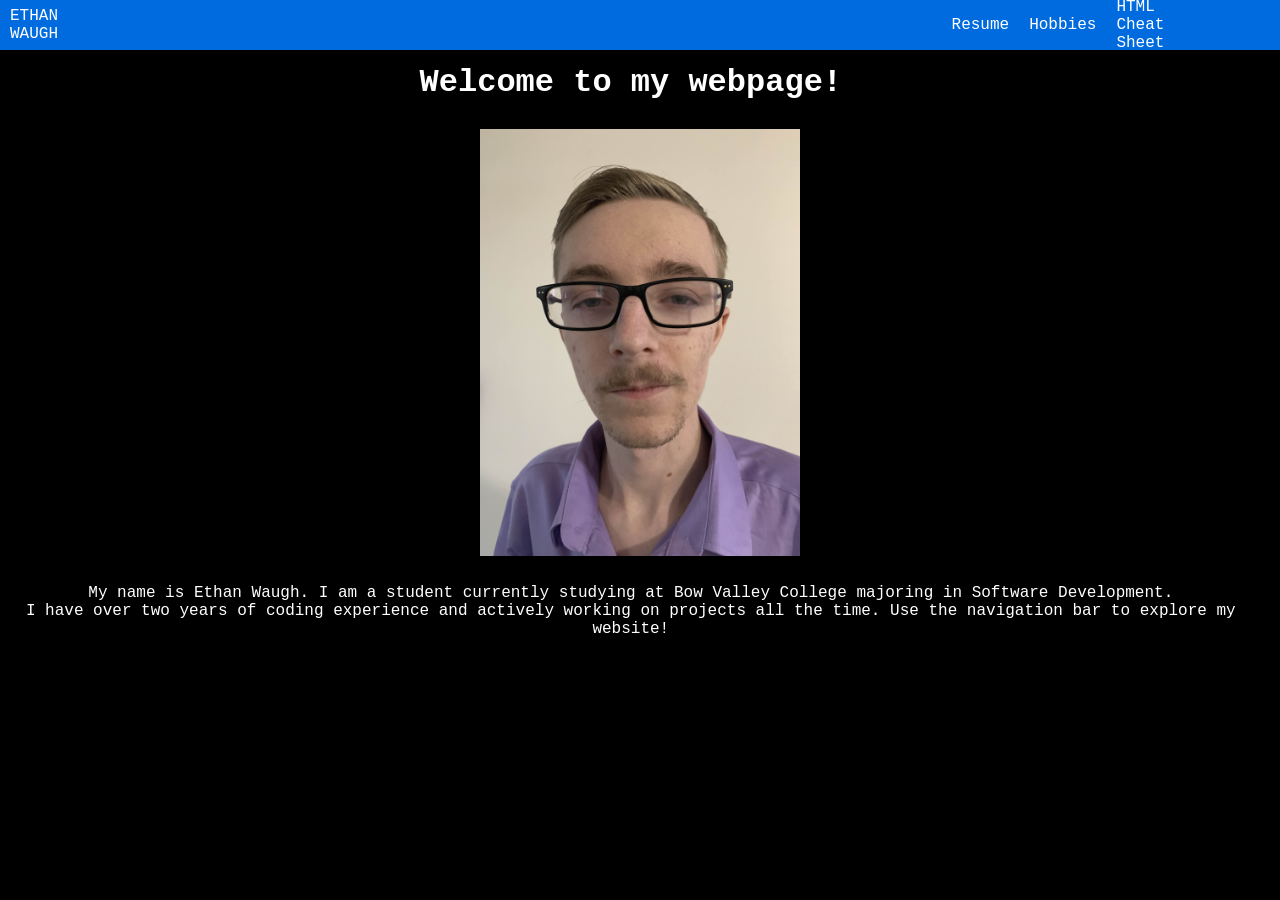
<file: index.html>
<!DOCTYPE html>
<html lang="en">
<head>
    <meta charset="UTF-8">
    <meta name="viewport" content="width=device-width, initial-scale=1.0">
    <title>Ethan Waugh's Website</title>
    <link rel="stylesheet" href="home_style.css">
</head>
<body>
    <nav>
        <ul>
            <li><a href="index.html" class="button">ETHAN WAUGH</a></li>
            <li><a href="resume.html" class="button">Resume</a></li>
            <li><a href="hobbies.html" class="button">Hobbies</a></li>
            <li><a href="html_cheat_sheet.html" class="button">HTML Cheat Sheet</a></li>
        </ul>
    </nav>
    <br><br><br>
    <div>
        <h1>Welcome to my webpage!</h1><br>
        <img src="images/my_face.jpg"><br>
        <p>My name is Ethan Waugh. I am a student currently studying at Bow Valley College majoring in Software Development. <br>
        I have over two years of coding experience and actively working on projects all the time. Use the navigation bar to explore my website!</p>
    </div>
</body>
</html>
</file>
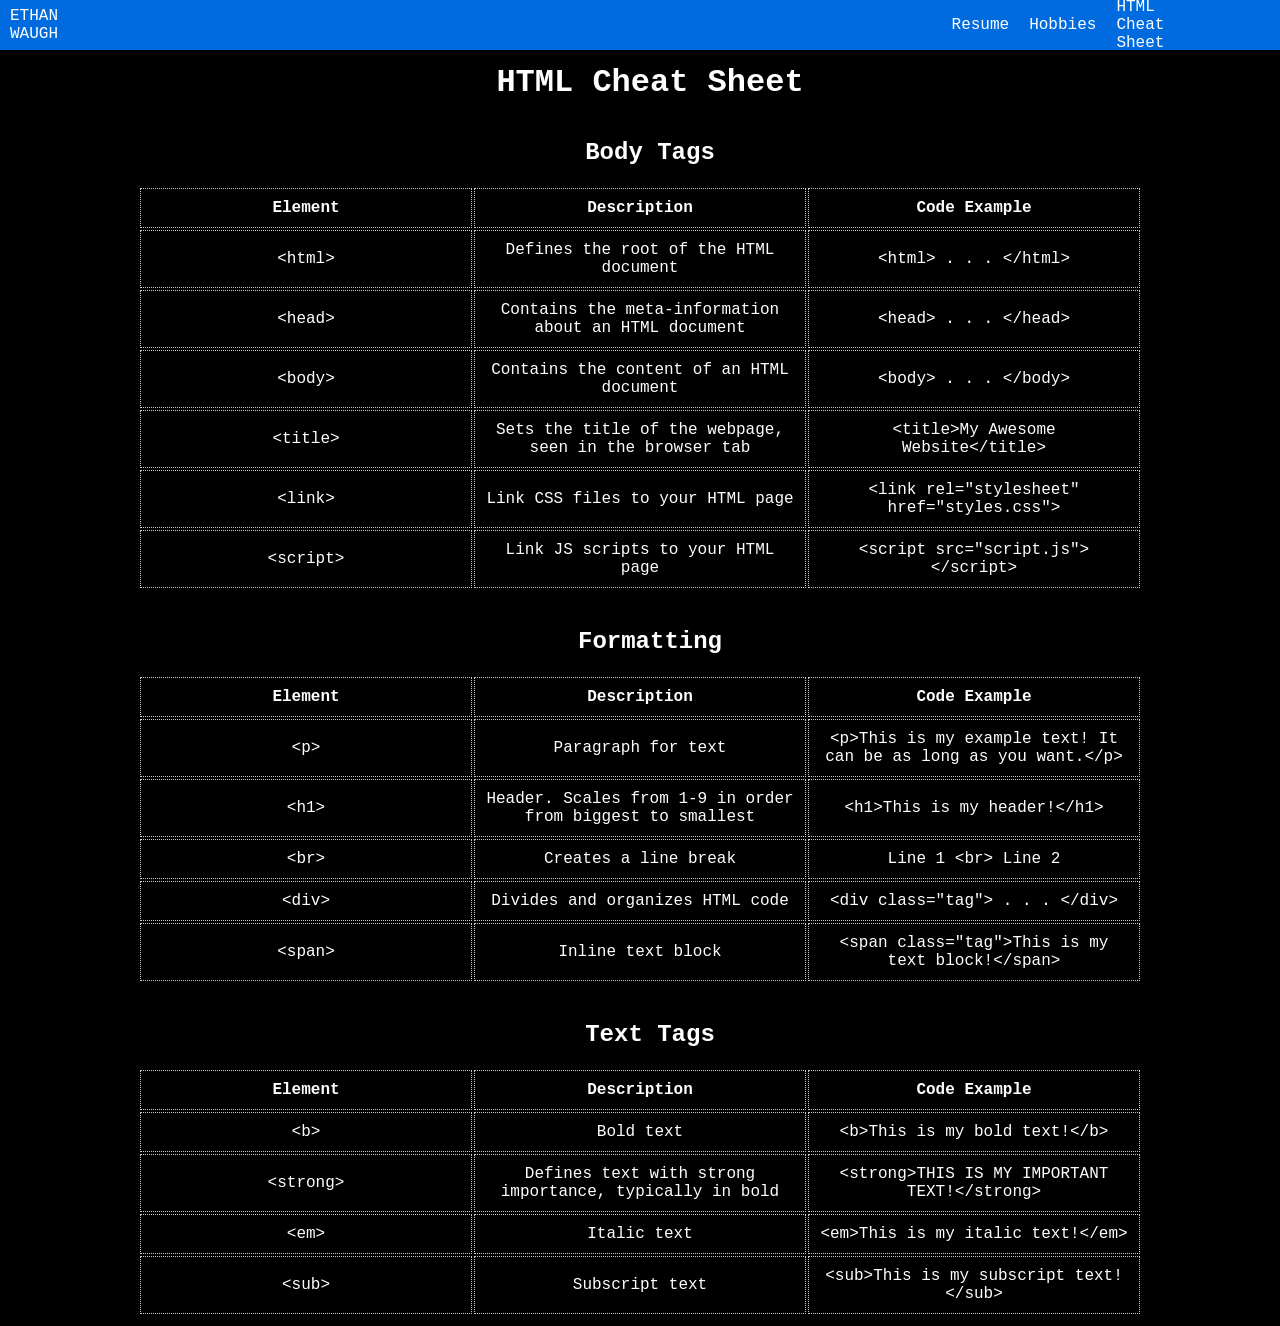
<file: html_cheat_sheet.html>
<!DOCTYPE html>
<html lang="en">
<head>
    <meta charset="UTF-8">
    <meta name="viewport" content="width=device-width, initial-scale=1.0">
    <title>Ethan Waugh's Website</title>
    <link rel="stylesheet" href="html_cheat_sheet.css">
</head>
<body>
    <nav>
        <ul>
            <li><a href="index.html" class="button">ETHAN WAUGH</a></li>
            <li><a href="resume.html" class="button">Resume</a></li>
            <li><a href="hobbies.html" class="button">Hobbies</a></li>
            <li><a href="#" class="button">HTML Cheat Sheet</a></li>
        </ul>
    </nav>
    <br><br><br>
    <div>
        <h1>HTML Cheat Sheet</h1><br>

        <h2>Body Tags</h2>
        <table>
            <tbody>
                <tr>
                    <th id="element">Element</th>
                    <th id="description">Description</th>
                    <th id="example">Code Example</th>
                </tr>
                <tr>
                    <td>&#60;html&#62;</td>
                    <td>Defines the root of the HTML document</td>
                    <td>&#60;html&#62; . . . &#60;/html&#62;</td>
                </tr>
                <tr>
                    <td>&#60;head&#62;</td>
                    <td>Contains the meta-information about an HTML document</td>
                    <td>&#60;head&#62; . . . &#60;/head&#62;</td>
                </tr>
                <tr>
                    <td>&#60;body&#62;</td>
                    <td>Contains the content of an HTML document</td>
                    <td>&#60;body&#62; . . . &#60;/body&#62;</td>
                </tr>
                <tr>
                    <td>&#60;title&#62;</td>
                    <td>Sets the title of the webpage, seen in the browser tab</td>
                    <td>&#60;title&#62;My Awesome Website&#60;/title&#62;</td>
                </tr>
                <tr>
                    <td>&#60;link&#62;</td>
                    <td>Link CSS files to your HTML page</td>
                    <td>&#60;link rel="stylesheet" href="styles.css"&#62;</td>
                </tr>
                <tr>
                    <td>&#60;script&#62;</td>
                    <td>Link JS scripts to your HTML page</td>
                    <td>&#60;script src="script.js"&#62;&#60;/script&#62;</td>
                </tr>
            </tbody>
        </table>
        <br>
        <h2>Formatting</h2>
        <table>
            <tbody>
                <tr>
                    <th id="element">Element</th>
                    <th id="description">Description</th>
                    <th id="example">Code Example</th>
                </tr>
                <tr>
                    <td>&#60;p&#62;</td>
                    <td>Paragraph for text</td>
                    <td>&#60;p&#62;This is my example text! It can be as long as you want.&#60;/p&#62;</td>
                </tr>
                <tr>
                    <td>&#60;h1&#62;</td>
                    <td>Header. Scales from 1-9 in order from biggest to smallest</td>
                    <td>&#60;h1&#62;This is my header!&#60;/h1&#62;</td>
                </tr>
                <tr>
                    <td>&#60;br&#62;</td>
                    <td>Creates a line break</td>
                    <td>Line 1 &#60;br&#62; Line 2</td>
                </tr>
                <tr>
                    <td>&#60;div&#62;</td>
                    <td>Divides and organizes HTML code</td>
                    <td>&#60;div class="tag"&#62; . . . &#60;/div&#62;</td>
                </tr>
                <tr>
                    <td>&#60;span&#62;</td>
                    <td>Inline text block</td>
                    <td>&#60;span class="tag"&#62;This is my text block!&#60;/span&#62;</td>
                </tr>
            </tbody>
        </table>
        <br>
        <h2>Text Tags</h2>
        <table>
            <tbody>
                <tr>
                    <th id="element">Element</th>
                    <th id="description">Description</th>
                    <th id="example">Code Example</th>
                </tr>
                <tr>
                    <td>&#60;b&#62;</td>
                    <td>Bold text</td>
                    <td>&#60;b&#62;This is my bold text!&#60;/b&#62;</td>
                </tr>
                <tr>
                    <td>&#60;strong&#62;</td>
                    <td>Defines text with strong importance, typically in bold</td>
                    <td>&#60;strong&#62;THIS IS MY IMPORTANT TEXT!&#60;/strong&#62;</td>
                </tr>
                <tr>
                    <td>&#60;em&#62;</td>
                    <td>Italic text</td>
                    <td>&#60;em&#62;This is my italic text!&#60;/em&#62;</td>
                </tr>
                <tr>
                    <td>&#60;sub&#62;</td>
                    <td>Subscript text</td>
                    <td>&#60;sub&#62;This is my subscript text!&#60;/sub&#62;</td>
                </tr>
            </tbody>
        </table>
    </div>
</body>
</html>
</file>
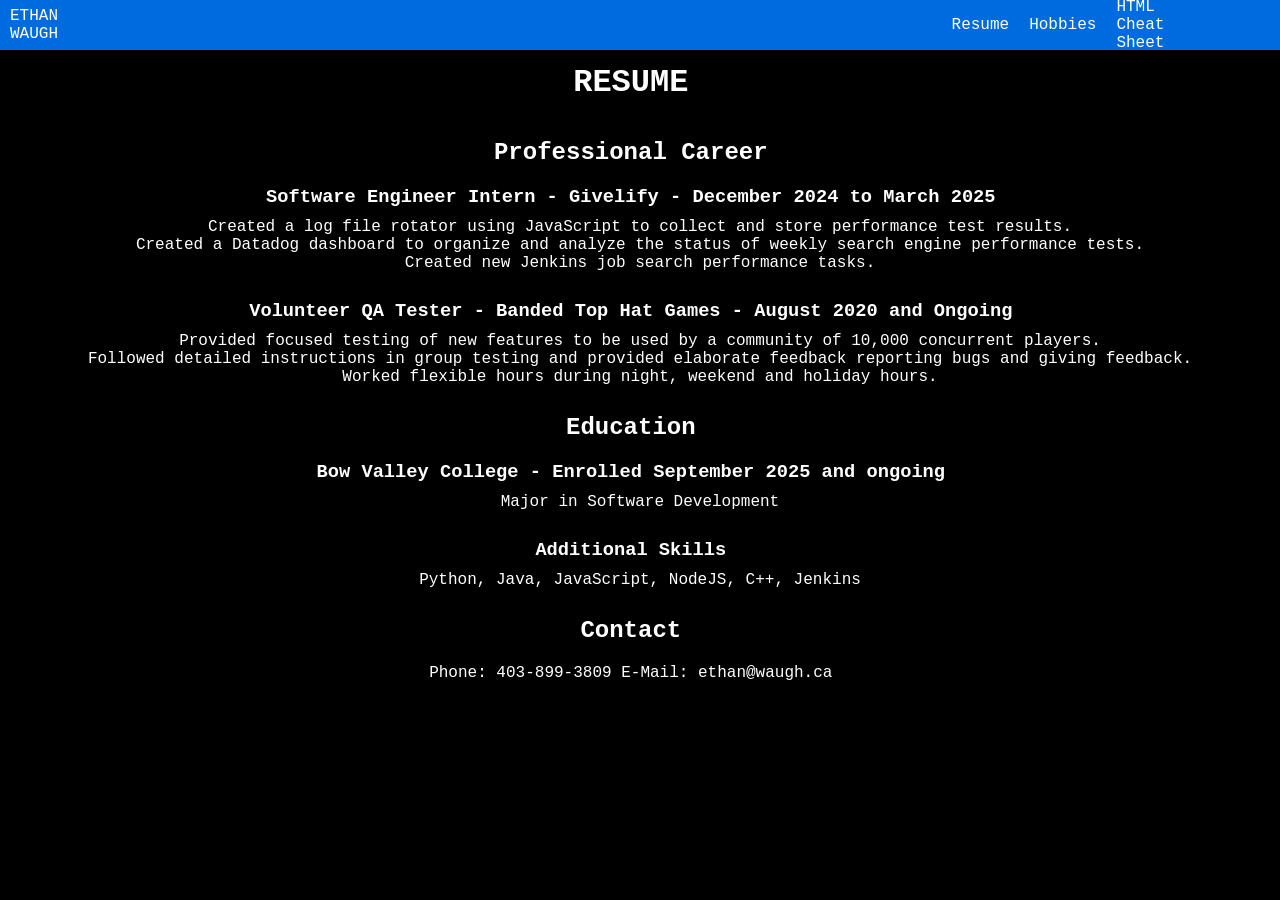
<file: resume.html>
<!DOCTYPE html>
<html lang="en">
<head>
    <meta charset="UTF-8">
    <meta name="viewport" content="width=device-width, initial-scale=1.0">
    <title>Ethan Waugh's Website</title>
    <link rel="stylesheet" href="resume_style.css">
</head>
<body>
    <nav>
        <ul>
            <li><a href="index.html" class="button">ETHAN WAUGH</a></li>
            <li><a href="resume.html" class="button">Resume</a></li>
            <li><a href="hobbies.html" class="button">Hobbies</a></li>
            <li><a href="html_cheat_sheet.html" class="button">HTML Cheat Sheet</a></li>
        </ul>
    </nav>
    <br><br><br>
    <div>
        <h1>RESUME</h1><br>
        <h2>Professional Career</h2>
        <h3>Software Engineer Intern - Givelify - December 2024 to March 2025</h3>
        <ul class="resume">
            <li>Created a log file rotator using JavaScript to collect and store performance test results.</li>
            <li>Created a Datadog dashboard to organize and analyze the status of weekly search engine performance tests.</li>
            <li>Created new Jenkins job search performance tasks.</li>
        </ul><br>
        <h3>Volunteer QA Tester - Banded Top Hat Games - August 2020 and Ongoing</h3>
        <ul class="resume">
            <li>Provided focused testing of new features to be used by a community of 10,000 concurrent players.</li>
            <li>Followed detailed instructions in group testing and provided elaborate feedback reporting bugs and giving feedback.</li>
            <li>Worked flexible hours during night, weekend and holiday hours.</li>
        </ul><br>
        <h2>Education</h2>
        <h3>Bow Valley College - Enrolled September 2025 and ongoing</h3>
        <ul class="resume">
            <li>Major in Software Development</li>
        </ul><br>
        <h3>Additional Skills</h3>
        <ul class="resume">
            <li>Python, Java, JavaScript, NodeJS, C++, Jenkins</li>
        </ul><br>
        <h2>Contact</h2>
        <p>Phone: 403-899-3809 E-Mail: ethan@waugh.ca</p><br><br>
    </div>
</body>
</html>
</file>
<file: home_style.css>
*{
    margin: 0;
    padding: 0;
}
body{
    min-height: 100vh;
    background-color: black;
    color: white;
    font-family:'Courier New', Courier, monospace
}
nav{
    position: fixed;
    width: 100%;
    background-color: rgb(0, 107, 222);
    box-shadow: 3px 3px 5px rgba(0, 0, 0, 0.1);
}
nav ul{
    width: 100%;
    list-style: none;
    display: flex;
    justify-content: flex-end;
    align-items: center;
}
nav li{
    height: 50px;
}
nav a{
    height: 100%;
    width: 50%;
    padding: 0 10px;
    text-decoration: none;
    display: flex;
    align-items: center;
    color: white;
}
nav a:hover{
    background-color: rgb(0, 84, 175);
    text-decoration: underline;
}
nav li:first-child{
    margin-right: auto;
    height: 50px;
    text-decoration: none;
    color: white;
}
h1{
    text-align: center;
    padding: 10px;
    width: 97%;
}
p{
    text-align: center;
    padding: 10px;
    width: 97%;
}
img{
    display: flex;
    margin: auto;
    width: 25vw;
}
</file>
<file: html_cheat_sheet.css>
*{
    margin: 0;
    padding: 0;
}
body{
    min-height: 100vh;
    background-color: black;
    color: white;
    font-family:'Courier New', Courier, monospace
}
nav{
    position: fixed;
    width: 100%;
    background-color: rgb(0, 107, 222);
    box-shadow: 3px 3px 5px rgba(0, 0, 0, 0.1);
}
nav ul{
    width: 100%;
    list-style: none;
    display: flex;
    justify-content: flex-end;
    align-items: center;
}
nav li{
    height: 50px;
}
nav a{
    height: 100%;
    width: 50%;
    padding: 0 10px;
    text-decoration: none;
    display: flex;
    align-items: center;
    color: white;
}
nav a:hover{
    background-color: rgb(0, 84, 175);
    text-decoration: underline;
}
nav li:first-child{
    margin-right: auto;
    height: 50px;
    text-decoration: none;
    color: white;
}
h1{
    text-align: center;
    padding: 10px;
    width: 100%;
}
table{
    width: 80vw;
    margin-left: 10%;
    margin-left: 10%;
    padding: 10px;
    display: flex;
    align-items: center;
    flex-wrap: wrap;
    justify-content: left;
}
th{
    width: 30%;
    border: 1px dotted #ccc;
    padding: 10px;
    text-align: center;
}
td{
    width: 30%;
    border: 1px dotted #ccc;
    padding: 10px;
    text-align: center;
}
tr:hover, td:hover, th:hover {
    border: 1px dotted rgb(0, 107, 222);
    color: rgb(0, 107, 222);
}
img {
    width: 23vw;
}
h2{
    padding: 10px;
    width: 100%;
    text-align: center;
}
</file>
<file: resume_style.css>
*{
    margin: 0;
    padding: 0;
}
body{
    min-height: 100vh;
    background-color: black;
    color: white;
    font-family:'Courier New', Courier, monospace
}
nav{
    position: fixed;
    width: 100%;
    background-color: rgb(0, 107, 222);
    box-shadow: 3px 3px 5px rgba(0, 0, 0, 0.1);
}
nav ul{
    width: 100%;
    list-style: none;
    display: flex;
    justify-content: flex-end;
    align-items: center;
}
nav li{
    height: 50px;
}
nav a{
    height: 100%;
    width: 50%;
    padding: 0 10px;
    text-decoration: none;
    display: flex;
    align-items: center;
    color: white;
}
nav a:hover{
    background-color: rgb(0, 84, 175);
    text-decoration: underline;
}
nav li:first-child{
    margin-right: auto;
    height: 50px;
    text-decoration: none;
    color: white;
}
h1{
    text-align: center;
    padding: 10px;
    width: 97%;
}
h2{
    text-align: center;
    padding: 10px;
    width: 97%;
}
h3{
    text-align: center;
    padding: 10px;
    width: 97%;
}
p{
    text-align: center;
    padding: 10px;
    width: 97%;
}
.resume li{
    text-align: center;
}
</file>
